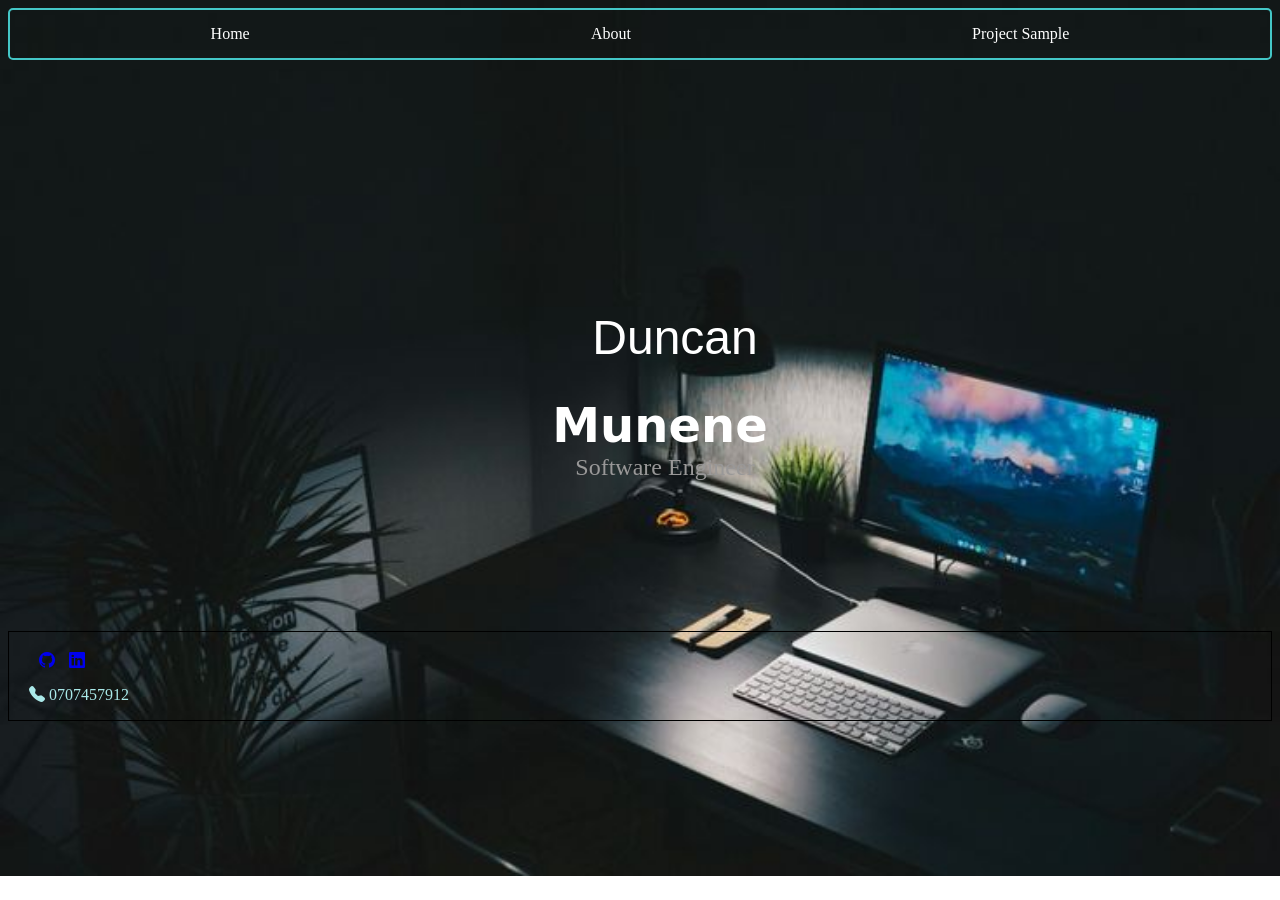
<file: index.html>
<!DOCTYPE html>
<html lang="en">
<head>
    <meta charset="UTF-8">
    <meta name="viewport" content="width=device-width, initial-scale=1.0">
    <title>Duncan Personal Profile</title>
    <link rel="stylesheet" href="index.css">
    <link rel="stylesheet" href="https://cdn.jsdelivr.net/npm/bootstrap-icons@1.11.1/font/bootstrap-icons.css">
    
    <style>
        body {
            background-image: url(Assets-1/Desktoplayout.jpeg);
            background-size: cover;
            background-repeat: no-repeat;
        }
    </style>
</head>
<body>
    <div class="navbar">
        <ul class="nav">
            <li><a href="http://127.0.0.1:5501/index.html">Home</a></li>
            <li><a href="http://127.0.0.1:5501/about.html">About</a></li>
            <li><a href="http://127.0.0.1:5501/projects.html">Project Sample</a></li>
            
        </ul>
    </div>

    <div class="hero-section">
        <h1>Duncan </h1>
    <h2>Munene</h2>
    <p class="description">
        Software Engineer
    </p>
    <footer class="footer">
        <a href="https://github.com/HexCipher224"><i class="bi bi-github"></i></a>
        <a href="www.linkedin.com/in/duncan-munene-bab9883a5"><i class="bi bi-linkedin"></i></a>
        <p id="footer">
        <i class="bi bi-telephone-fill"></i>
                0707457912
        </p>
    </div>

    
    </footer>
</body>
</html>
</file>
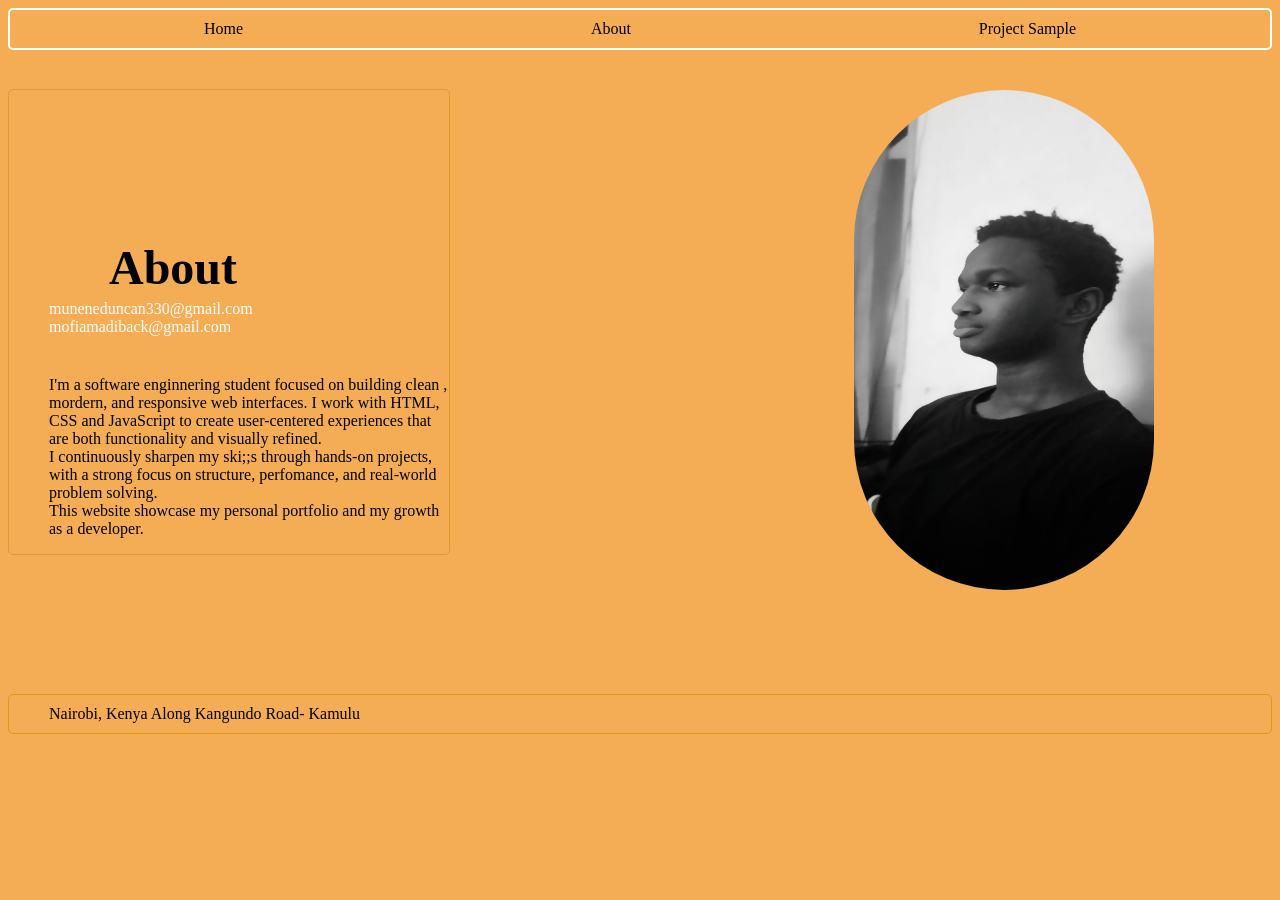
<file: about.html>
<!DOCTYPE html>
<html lang="en">
<head>
    <meta charset="UTF-8">
    <meta name="viewport" content="width=device-width, initial-scale=1.0">
    <title>About Me</title>
    <link rel="stylesheet" href="About.css">

    <style>
        body {
            background-color: rgb(244, 173, 85);
        }
    </style>

</head>
<body>

    <div class="navbar">
        <ul id="nav">
            <li><a href="http://127.0.0.1:5501/index.html">Home</a></li>
            <li><a href="http://127.0.0.1:5501/about.html">About</a></li>
            <li><a href="http://127.0.0.1:5501/projects.html">Project Sample</a></li>
        </ul>
    </div>

    <div class="hero-section">
    <h1>
        About
    </h1>

    <h2>
        muneneduncan330@gmail.com
        <br>
        mofiamadiback@gmail.com
    </h2>

    <p class="about">
        I'm a software enginnering student focused on building clean , mordern, and responsive web interfaces. I work with HTML,  CSS and JavaScript to create user-centered experiences that are both functionality and visually refined.
        <br>
        I continuously sharpen my ski;;s through hands-on projects, with a strong focus on structure, perfomance, and real-world problem solving.
        <br>
        This website showcase my personal portfolio and my growth as a developer.
    </p>
    </div>

    <div class="hero-image">
        <img src="Assets-1/Aestheticimg.jpeg" alt="Personal Image" width="200px">
    </div>

    <footer class="footer">
        Nairobi, Kenya
        Along Kangundo Road- Kamulu
    </footer>
</body>
</html>
</file>
<file: index.css>
.navbar {
    background-color: transparent;
    padding: 15px 30px;
    border: 2px solid rgb(68, 199, 199);
    border-radius: 5px;
    transition: box-shadow 0,2s;
}
.navbar:hover {
    box-shadow: 5px 10px 10px rgba(0, 0, 0, 01.2px);
}

.nav {
    display: flex;
    justify-content: space-around;
    align-items: center;
    list-style: none;
    margin: 0;
    padding: 0;
}

.nav li {
    margin: 0 10px;
}

.nav a {
    text-decoration: none;
    color: white;
    font-size: 16px;
    padding: 8px 15px;
    transition: 0.3s;
}

.nav a:hover {
    background-color: aqua;
    color: black;
    border-radius: 5px;
    box-shadow: 5px 5px 10px rgba(0, 0, 0, 0.3px);
}

h1 {
    color: white;
    margin-left: 70px;
    margin-top: 250px;
    font-family: Verdana, Geneva, Tahoma, sans-serif;
    font-weight: lighter;
    font-size: xxx-large;
    text-align: center;
}

h2 {
    color: white;
    margin-left: 40px;
    font-family: system-ui, -apple-system, BlinkMacSystemFont, 'Segoe UI', Roboto, Oxygen, Ubuntu, Cantarell, 'Open Sans', 'Helvetica Neue', sans-serif;
    font-weight: bolder;
    font-size: xxx-large;
    margin-top: 10px;
    margin-bottom: 0;
    text-align: center;
}

.description {
    color: rgb(153, 152, 152);
    margin-left: 60px;
    margin-top: 1.2px;
    padding-right: 10px;
    text-align: center;
    font-size: x-large;
}

.footer {
    margin-top: 150px;
    border: 1px;
    border-style: solid;
    border-color: black;
    padding-top: 20px;
    padding-left: 20px;
    transition: opacity 0,2s,
        box-shadow 1s
}

.footer a {
    padding-left: 10px;
    size: 50px;
}

.footer p {
    color: rgb(170, 233, 233);
}

.footer:hover {
    opacity: 0.9;
    box-shadow: 5px 5px 10px rgba(253, 250, 250, 0.2);
}
</file>
<file: About.css>
.navbar {
    border: 2px;
    border-radius: 5px;
    border-style: solid;
    border-color: white;
    padding: 10px 20px;
}

#nav {
    display: flex;
    justify-content: space-around;
    align-items: center;
    list-style: none;
    margin: 0;
    padding: 0;
}

#nav li {
    margin: 0 10px;
}

#nav a {
    text-decoration: none;
    color: #000;
    font-size: 16px;
    padding: 8px 15px;
    transition: 0.3s;
    margin-top: 20px;
    margin-bottom: 20px;

}

#nav a:hover {
    background-color: aqua;
    color: #000;
    border-radius: 5px;
    box-shadow: 5px 5px 10px rgba(0, 0, 0, 0.2);
}


h1 {
    margin-left: 100px;
    margin-bottom: 0;
    font-weight: bolder;
    font-size: xxx-large;
    margin-top: 150px;
    color: black;
}

h2 {
    color: white;
    font-weight: lighter;
    margin-left: 40px;
    font-size: medium;
    margin-top: 5px;
    margin-bottom: 0;
}

.about {
    width: 400px;
    margin-left: 40px;
    margin-top: 40px;
}

.hero-section{
    margin-right: 400px;
    border: 1px;
    border-radius: 5px;
    border-style: solid;
    border-color: rgb(231, 150, 51);
}
.hero-section:hover {
    box-shadow: 5px 5px 10px rgba(0, 0, 0, 0.2);
}

img {
    border-radius: 300px;
    width: 300px;
    height: 500px;
    margin-top: 40px;
}

.hero-section,
.hero-image {
    display: inline-block;
    vertical-align: middle;
}

.footer {
    margin-top: 100px;
    border: 1px;
    border-style: solid;
    border-color: rgb(221, 153, 18);
    border-radius: 5px;
    padding: 10px 40px;
    transition: box-shadow 0.3s
}

.footer:hover {
    box-shadow: 5px 5px 10px rgba(0, 0, 0, 0.2)
}
</file>
